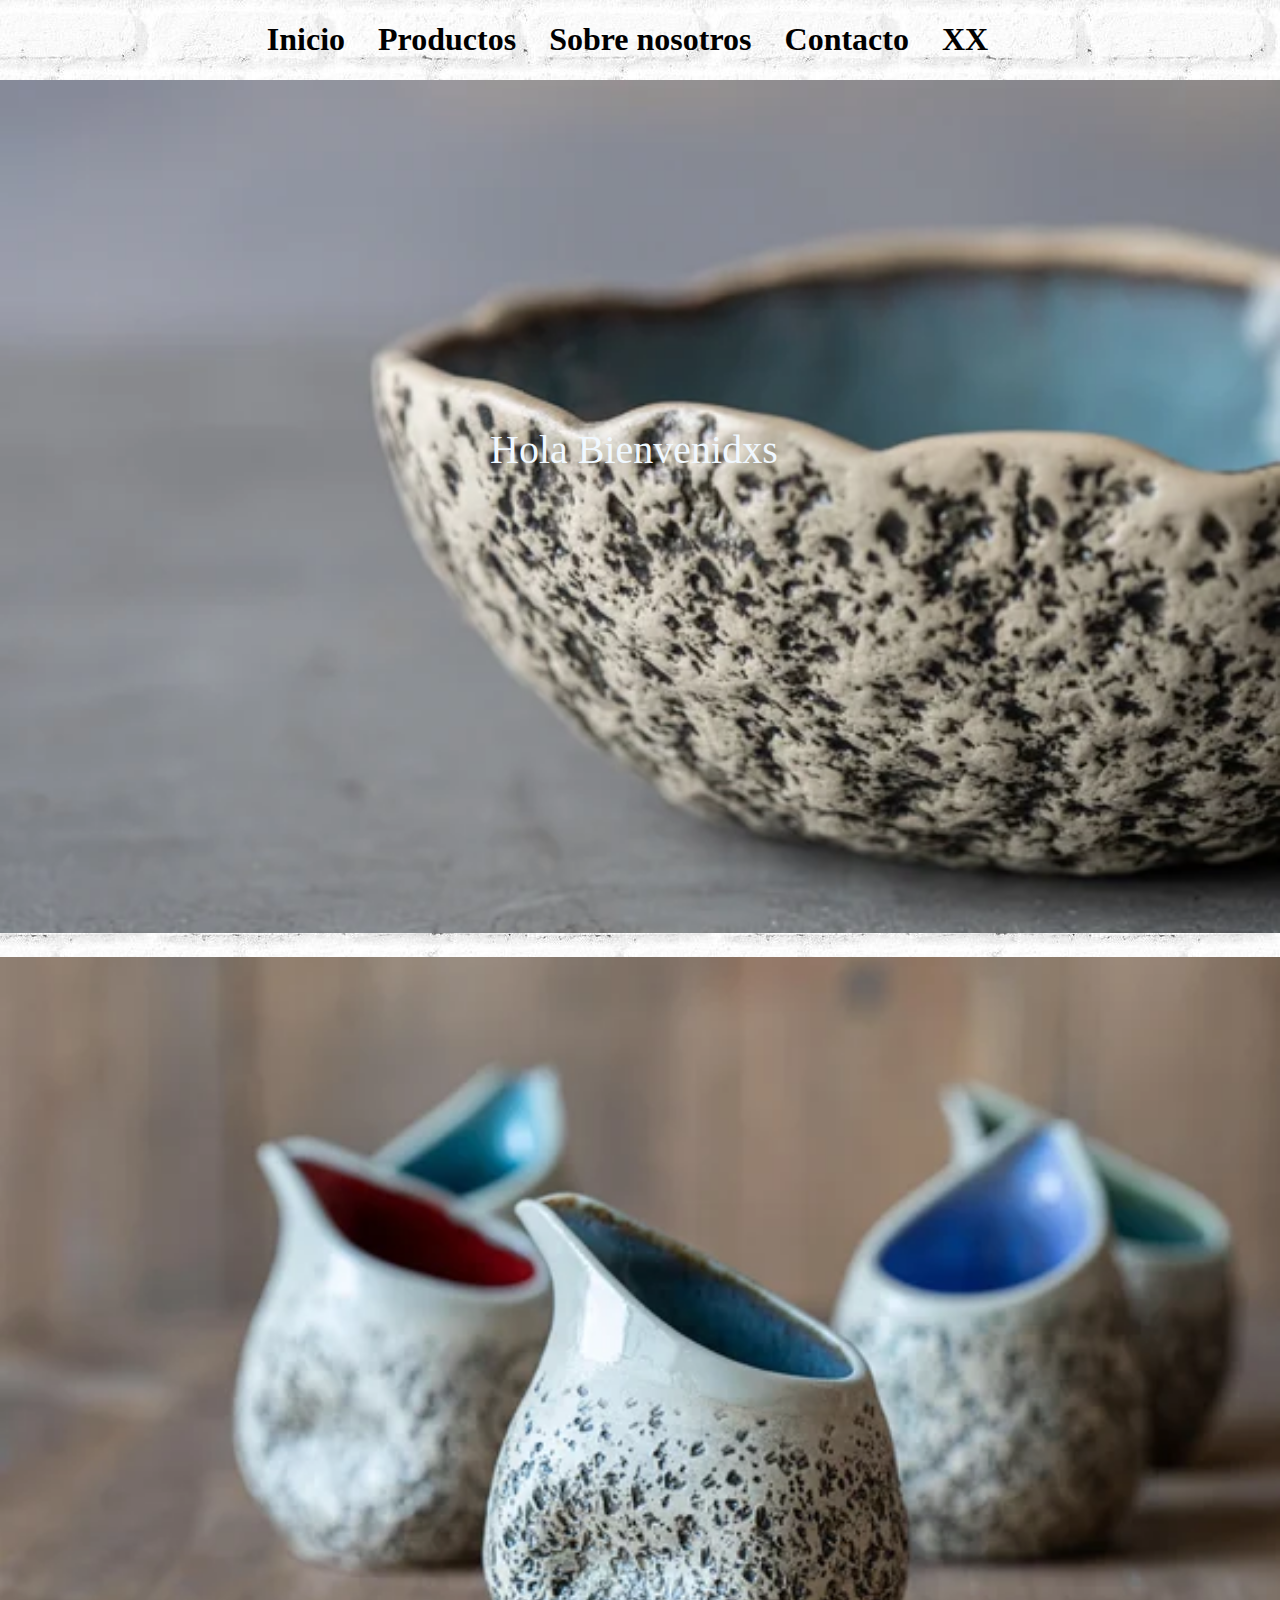
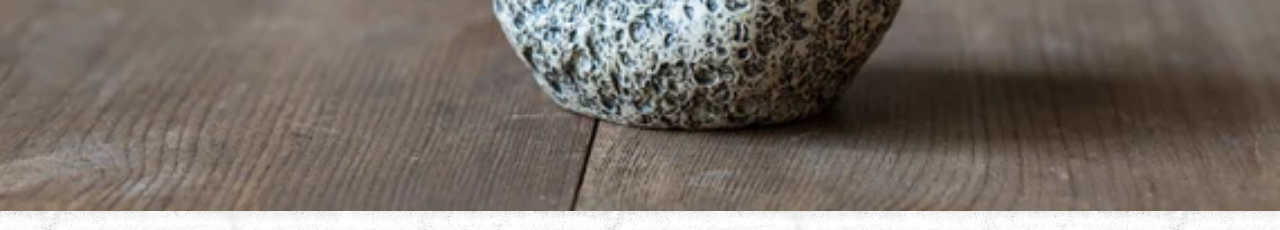
<file: index.html>
<!DOCTYPE html>
<html lang="es"
    <head>
        <meta name="viewport" content="width=device-width, initial-scale=1">
    <title>CERAMICAS</title>
        <link rel="stylesheet" href="style.css"
    </head>
    <body>
        <body background="background2.jpg"></body>
        <header>
                     <div class="text-center">
              <h1> 
            <a href="index.html">Inicio</a>
            <a href="productos.html">Productos</a>
            <a href="sobrenosotros.html">Sobre nosotros</a>
            <a href="contacto.html">Contacto</a>
            <a href="xx.html">XX</a>
              </h1>
                     </div> 
        </header>
        <div class="conteiner">
           <p>Hola</p>
           <ul>
            <li>Bienvenidxs</li>
            <li>♥</li>
             </ul>
        </div>
        <div class="imagen">
        <img src="ceramica2jpg.webp" alt=""
        </div>
        <div class="imagen">
            <img src="ceramica3.webp" alt=""
        </div>
       </body>
</html>
</file>
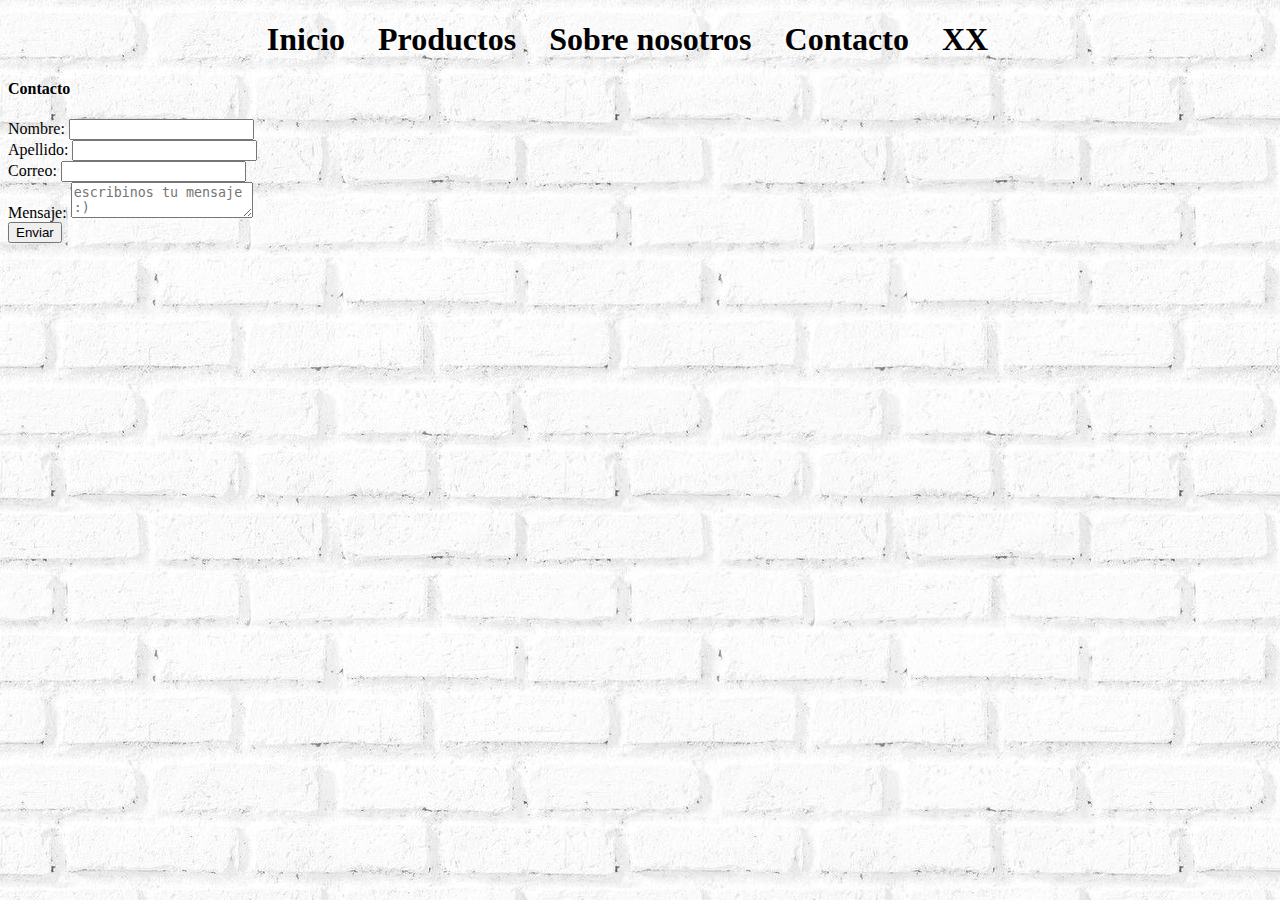
<file: Contacto.html>
<!DOCTYPE html>
<html lang="es">
    <head>
        <meta charset="UTF-8">
        <meta name="viewport" content="width=device-width, initial-scale=1">
<title>Contacto</title>
<link href="https://cdn.jsdelivr.net/npm/bootstrap@5.2.1/dist/css/bootstrap.min.css" rel="stylesheet" integrity="sha384-iYQeCzEYFbKjA/T2uDLTpkwGzCiq6soy8tYaI1GyVh/UjpbCx/TYkiZhlZB6+fzT" crossorigin="anonymous">
    <link rel="stylesheet" href="contacto.css">    
  </head>
    <body>
        <header>
            <h1> 
                <a href="index.html">Inicio</a>
                <a href="productos.html">Productos</a>
                <a href="sobrenosotros.html">Sobre nosotros</a>
                <a href="contacto.html">Contacto</a>
                <a href="xx.html">XX</a>
                  </h1>
        </header>
                <body background="background2.jpg"></body>
    <section class="d-flex justify-content-center">
        <div class="card col-sm-4 p-4">
            <div class="mb-3">
                    <h4>Contacto</h4>
                </div>
                <div class="mb-2">
                    <form action="">
                        <div class="mb-2">
                    <label for="nombre">Nombre:</label>
                    <input type="text" class="formcontrol" name="nombre" id="nombre" placeholder=""
                 </div>
                <div class="mb-2">
                    <label for="apellido">Apellido:</label>
                    <input type="text" class="formcontrol" name="apellido" id="apellido" placeholder=""
                </div>
                <div class="mb-2">
                        <label for="correo">Correo:</label>
                        <input type="text" class="formcontrol" name="correo" id="correo" placeholder=""
                    </div>
                    <div class="mb-2">
                        <label for="mensaje">Mensaje:</label>
                        <textarea name="mensaje" id="mensaje" class="form-control" placeholder="escribinos tu mensaje :)"></textarea> 
                    </div>
                    <div class="mb-2">
                        <button class="btn btn-primary">Enviar</button>
                    </div>
                    </form>
                </div>
        </div>
</section>
<script src="https://cdn.jsdelivr.net/npm/bootstrap@5.2.1/dist/js/bootstrap.bundle.min.js" integrity="sha384-u1OknCvxWvY5kfmNBILK2hRnQC3Pr17a+RTT6rIHI7NnikvbZlHgTPOOmMi466C8" crossorigin="anonymous"></script>
 </body>
</html>
</file>
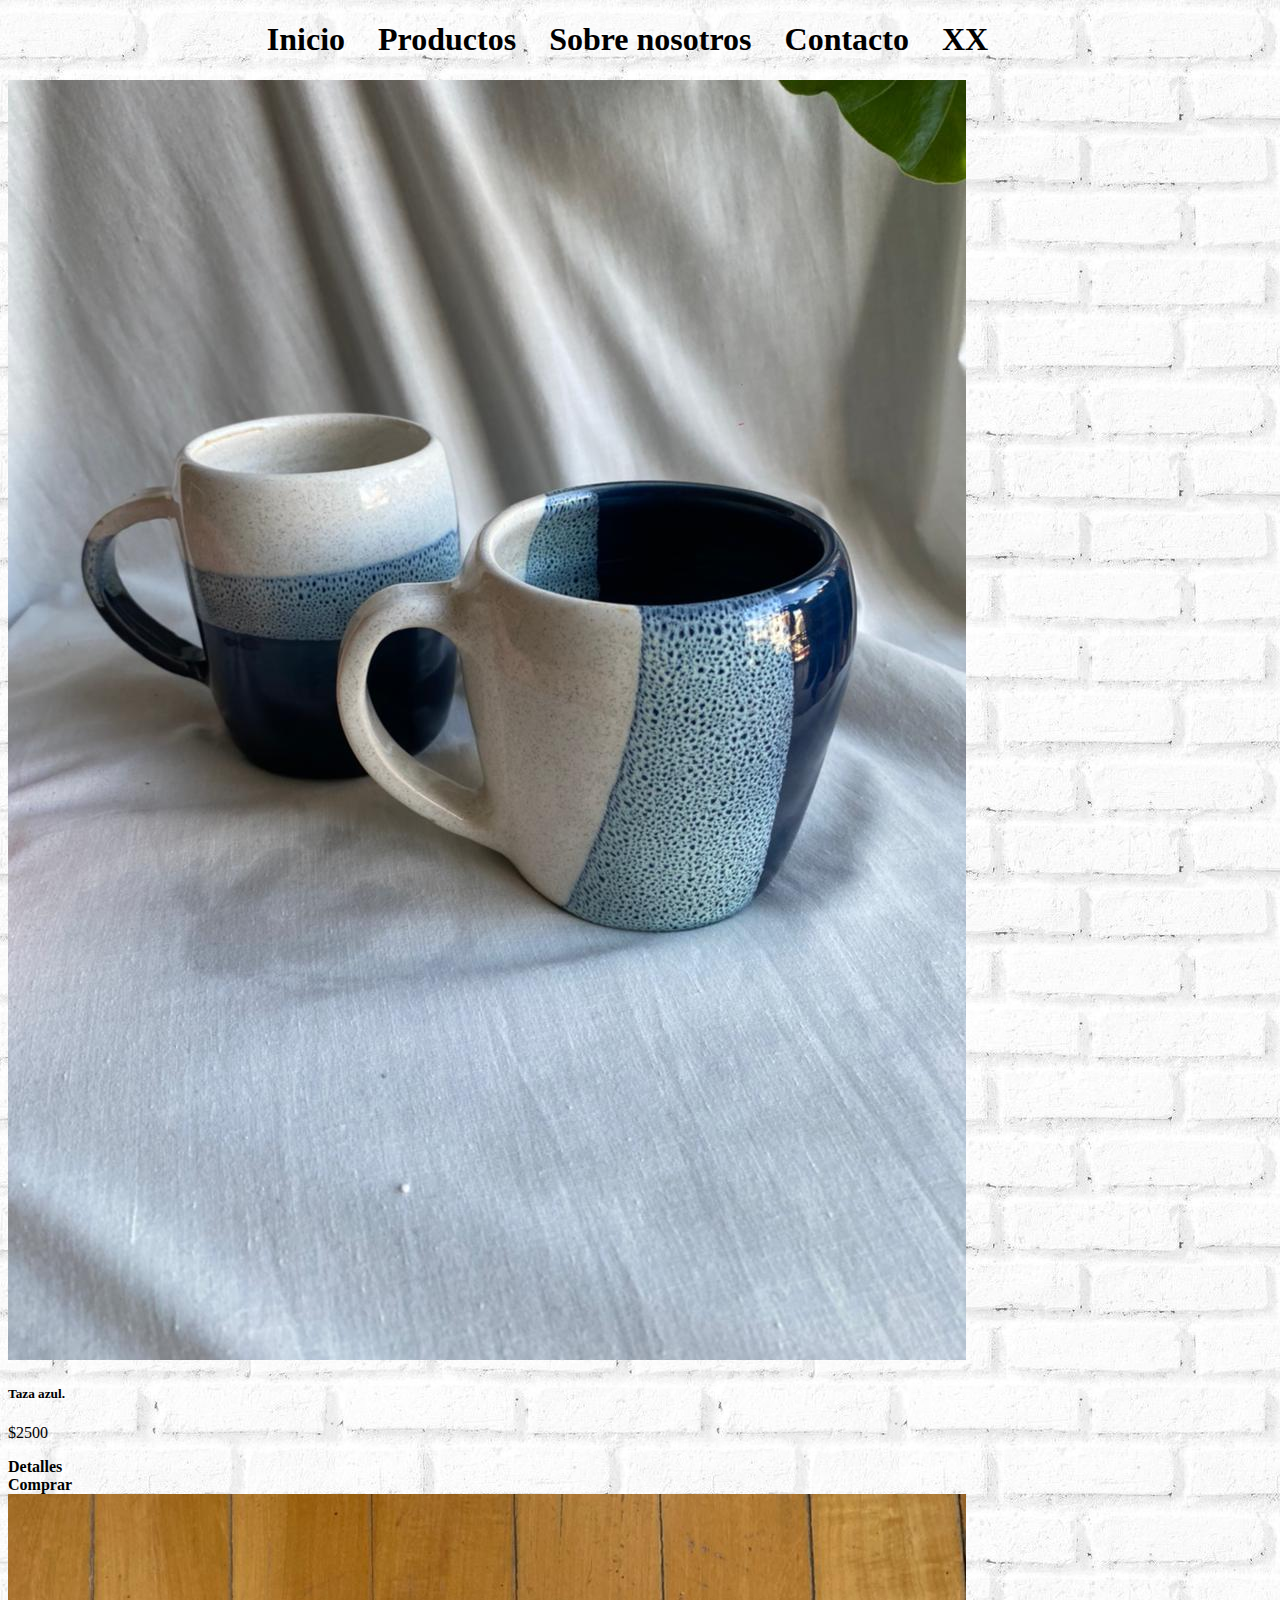
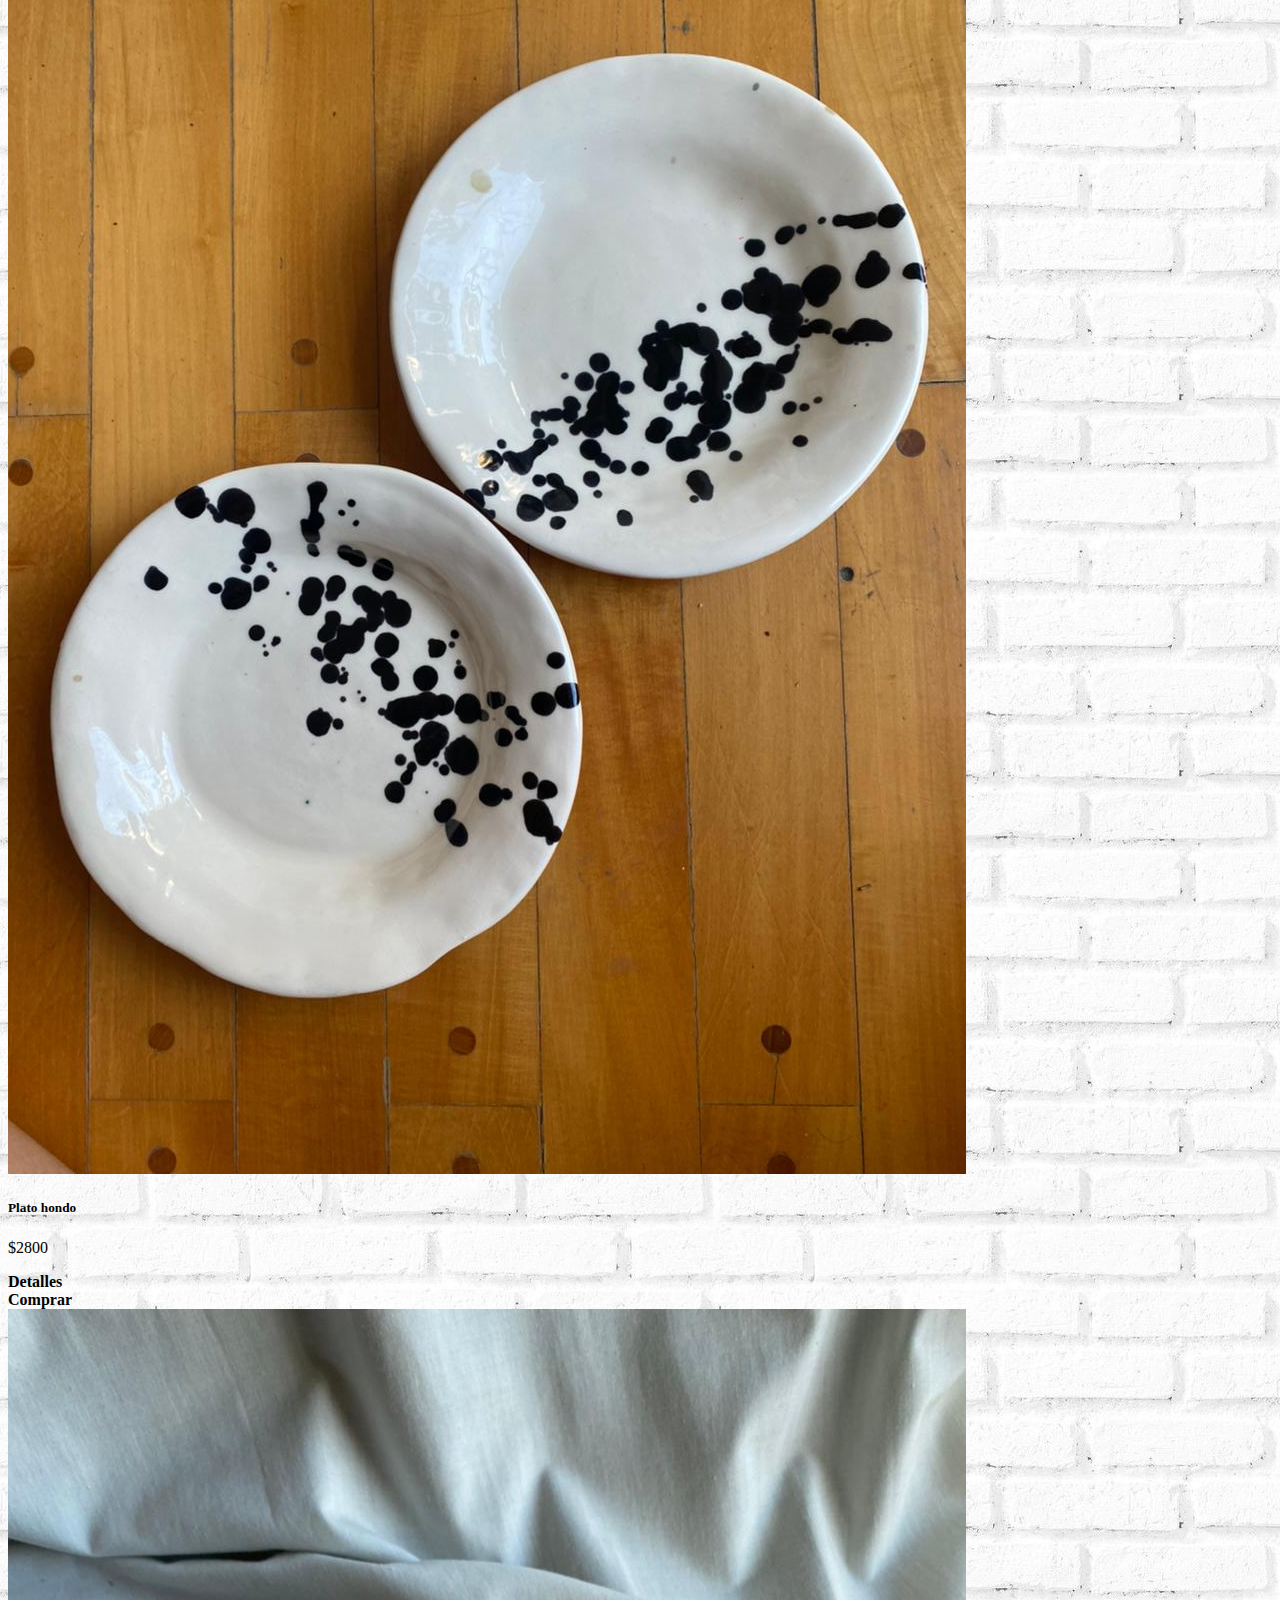
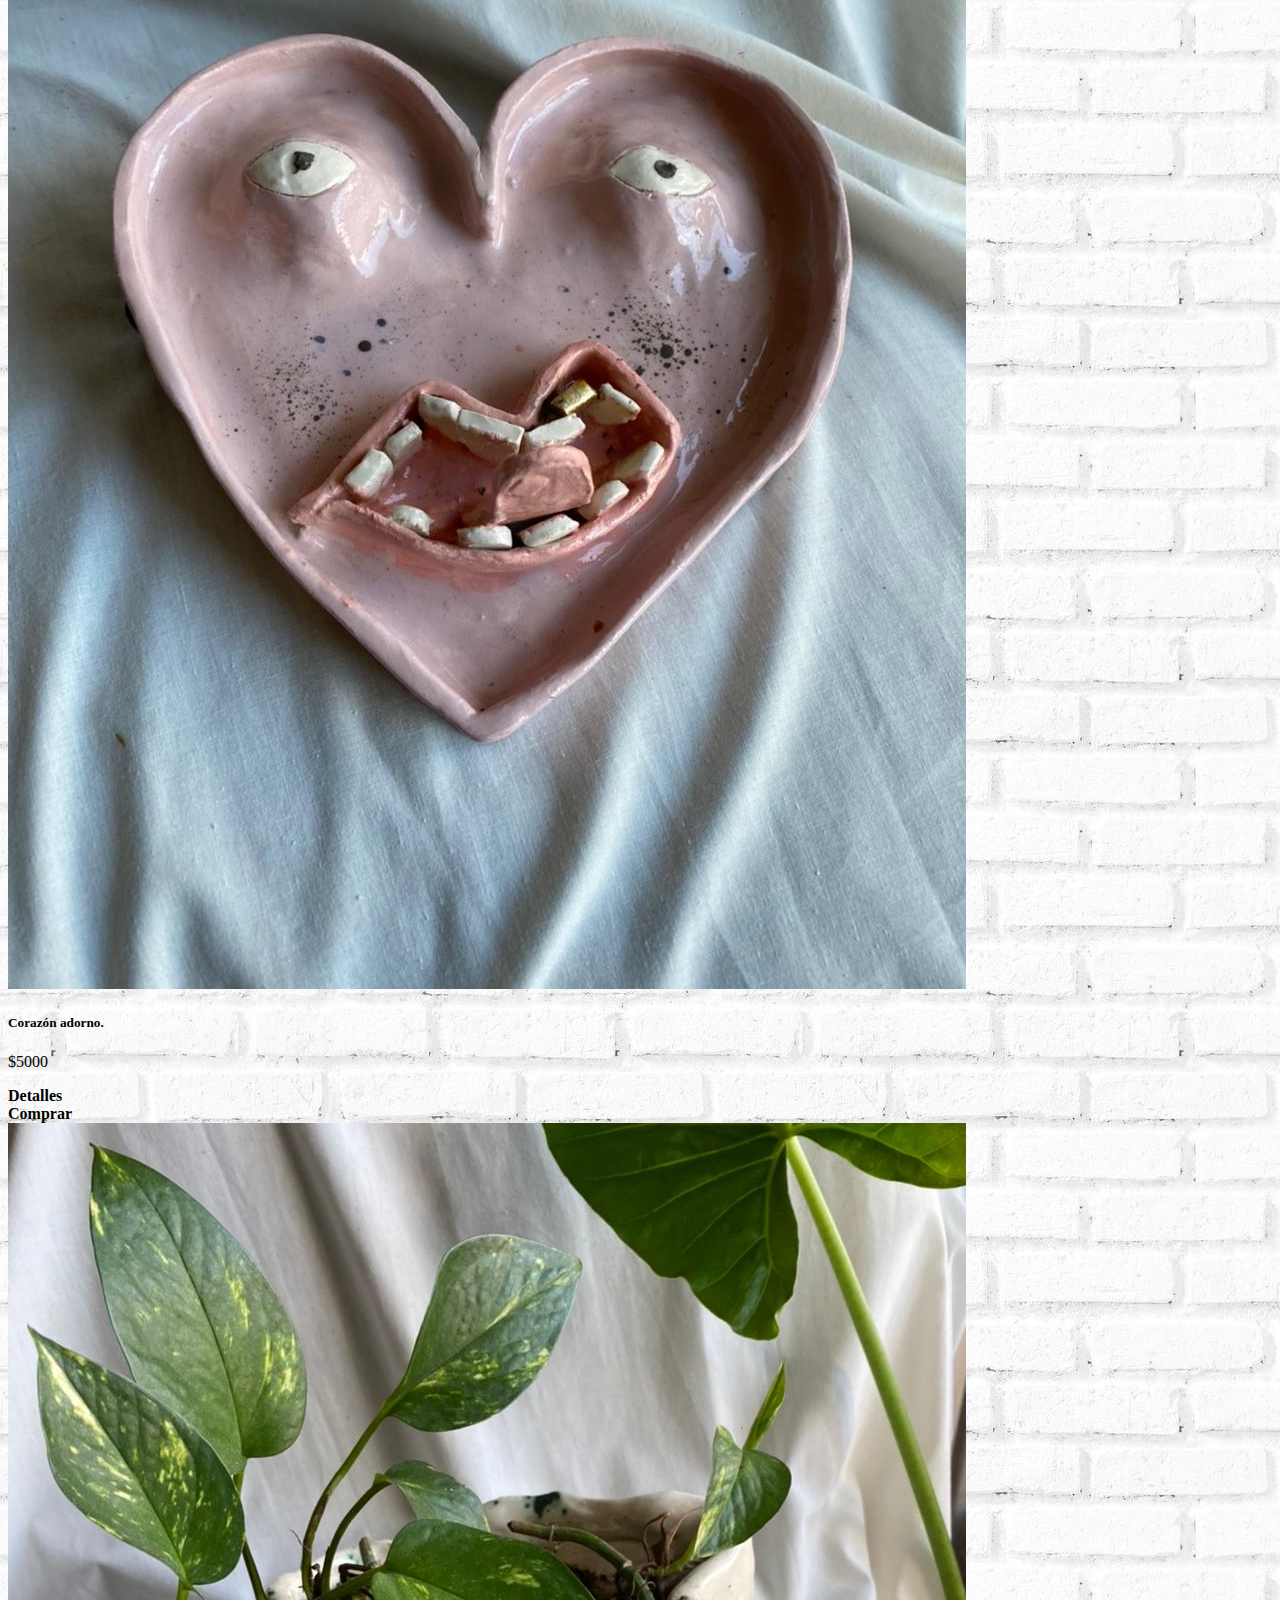
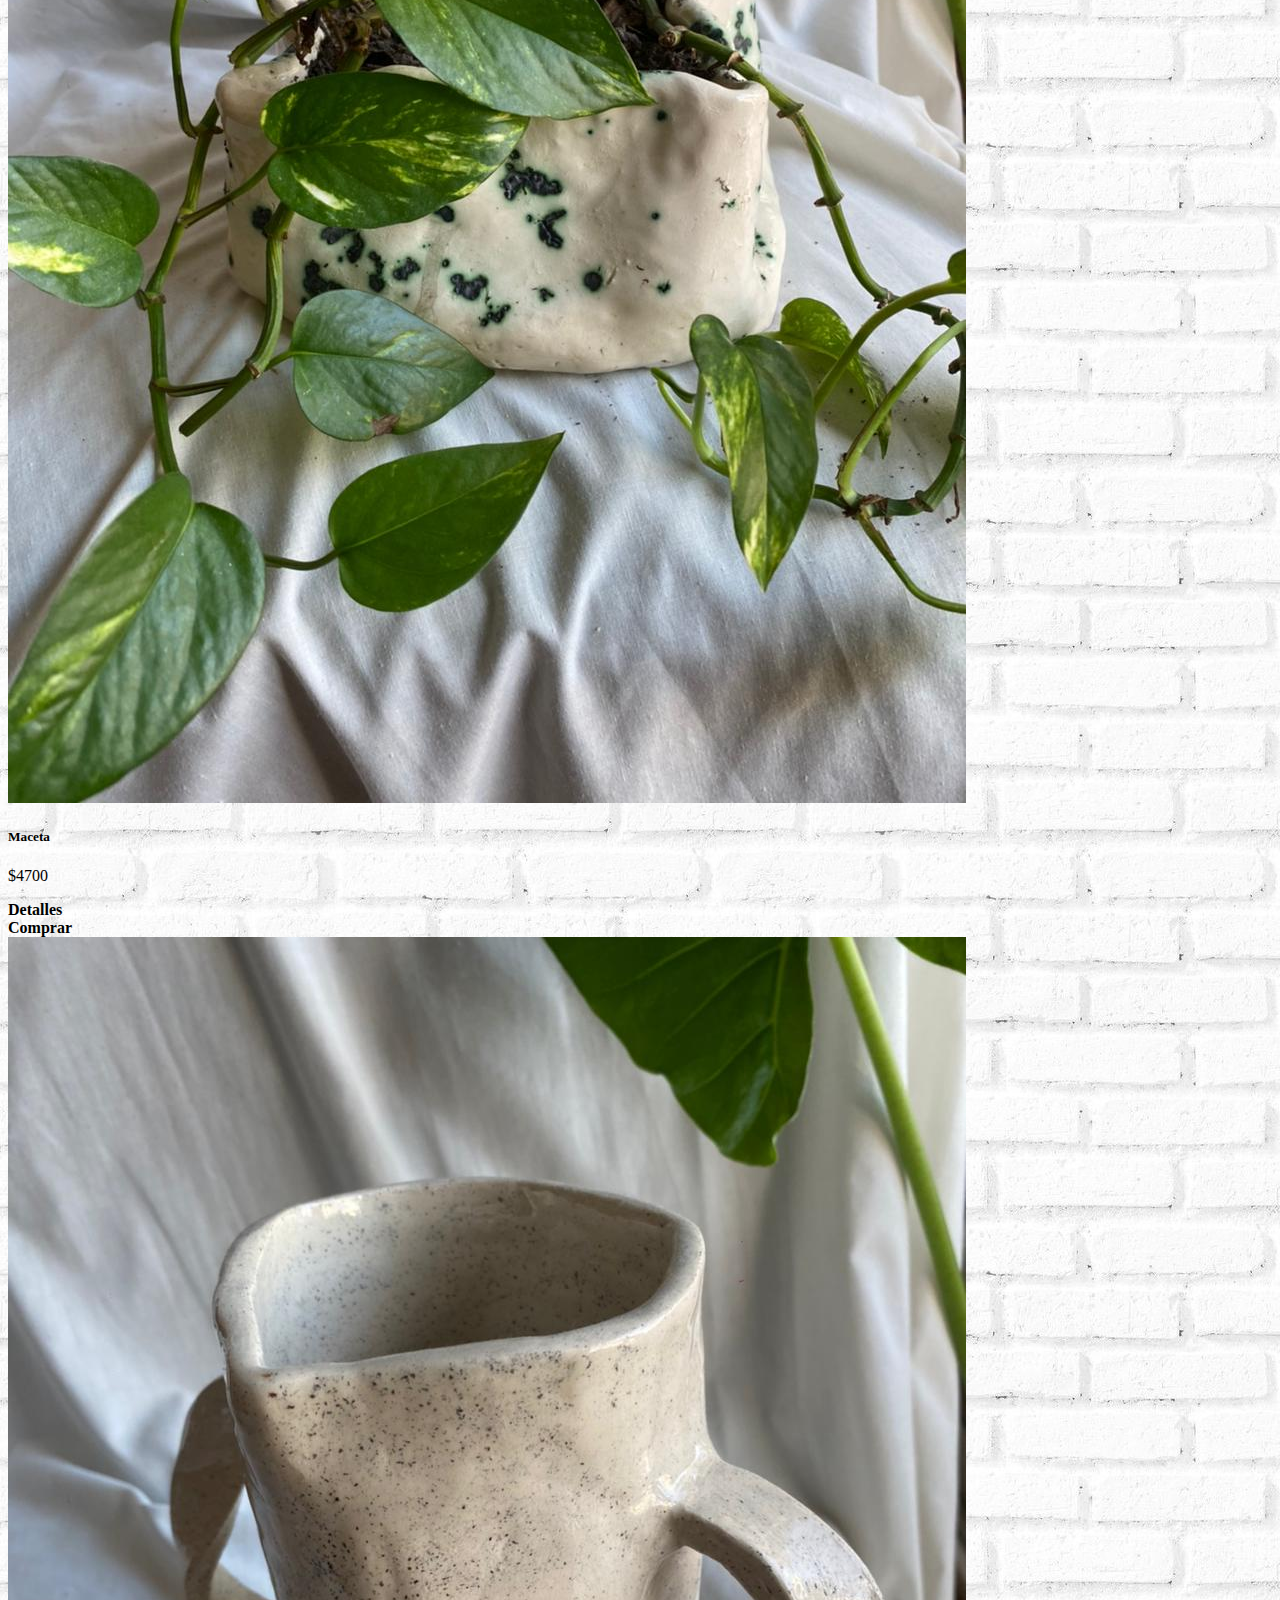
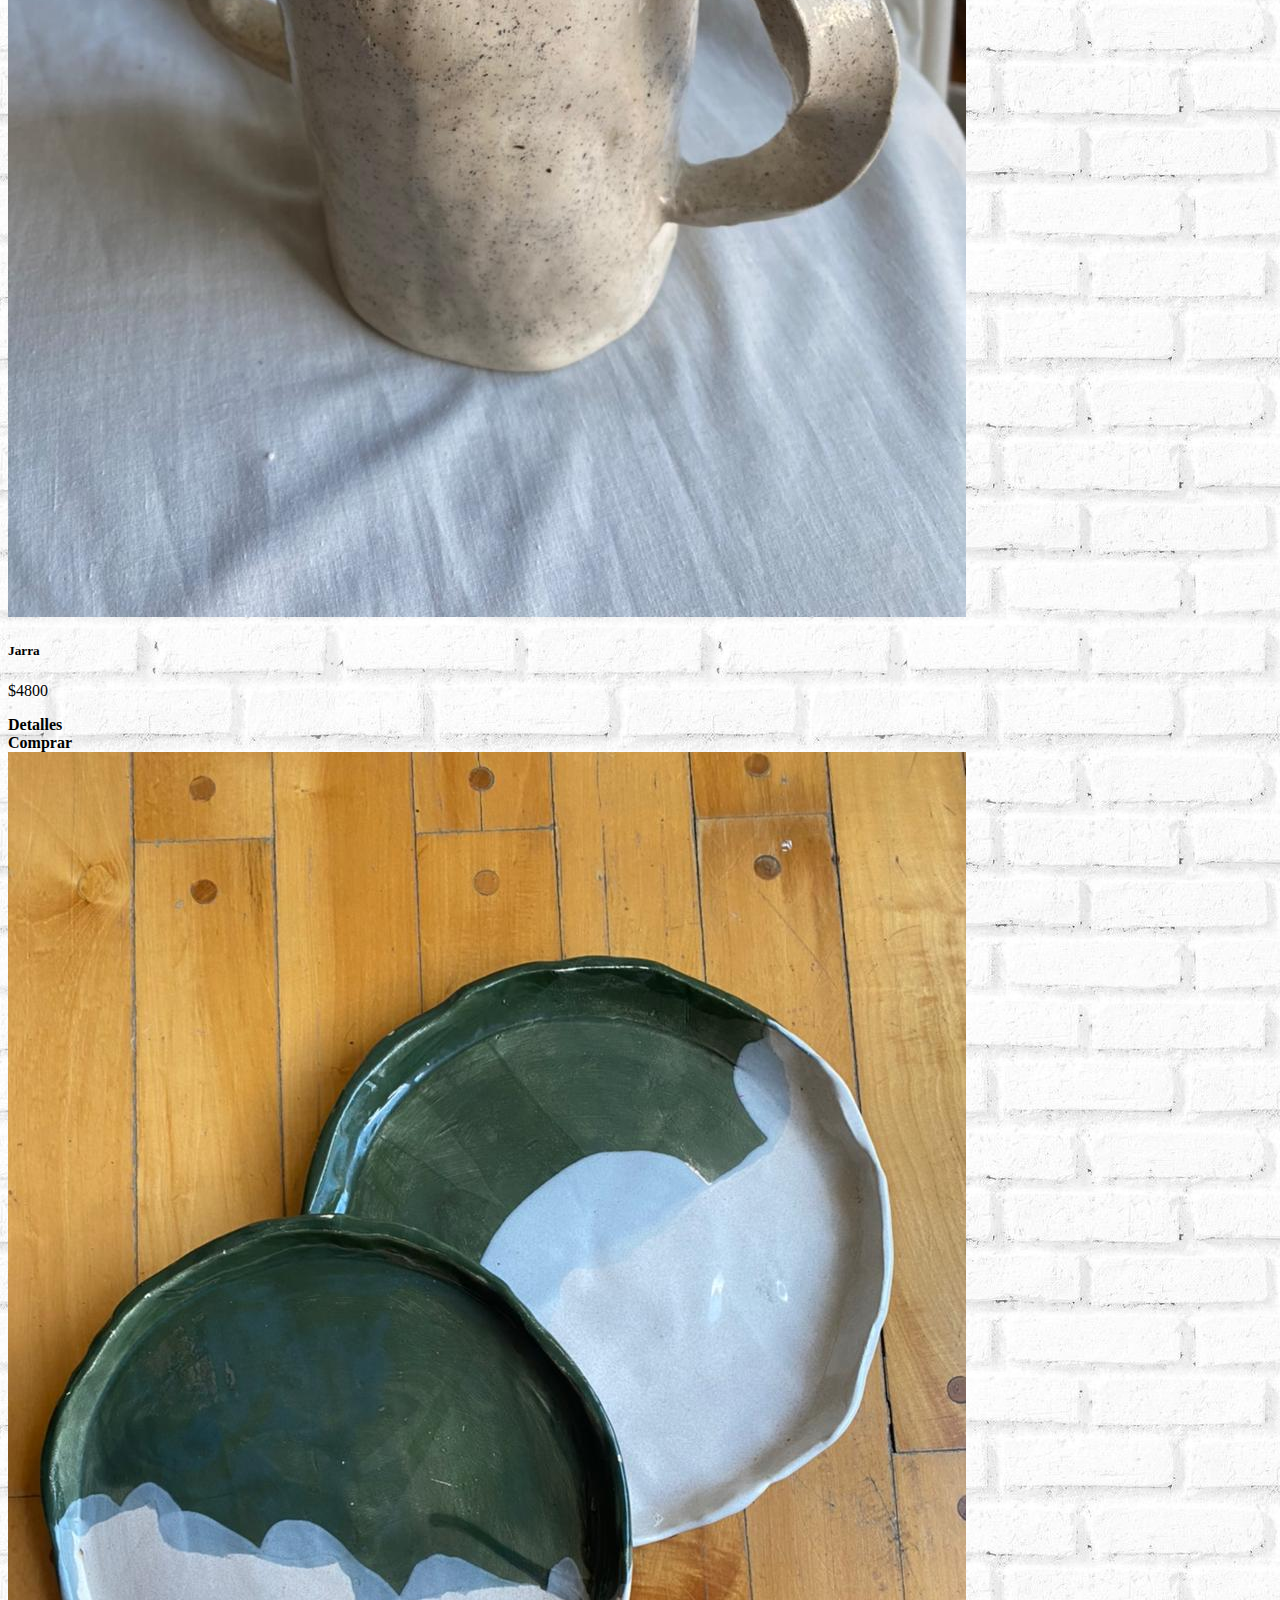
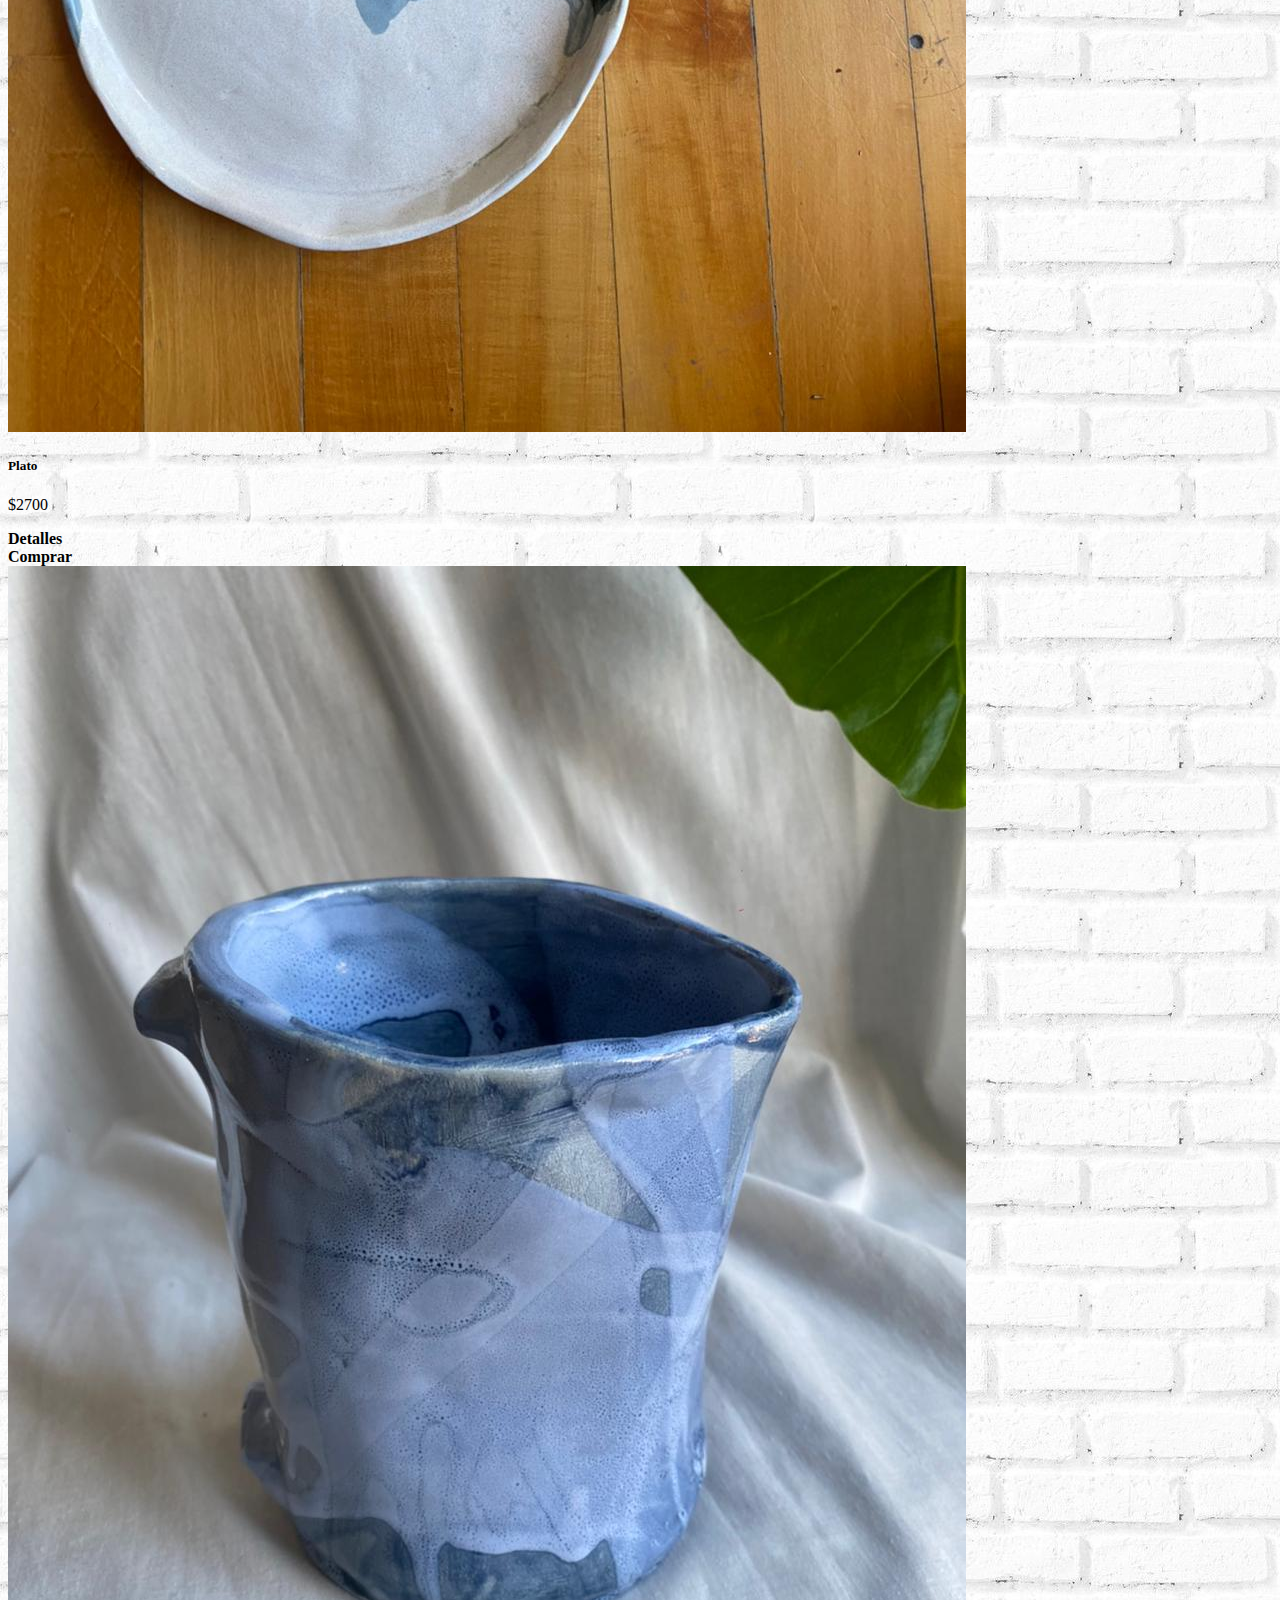
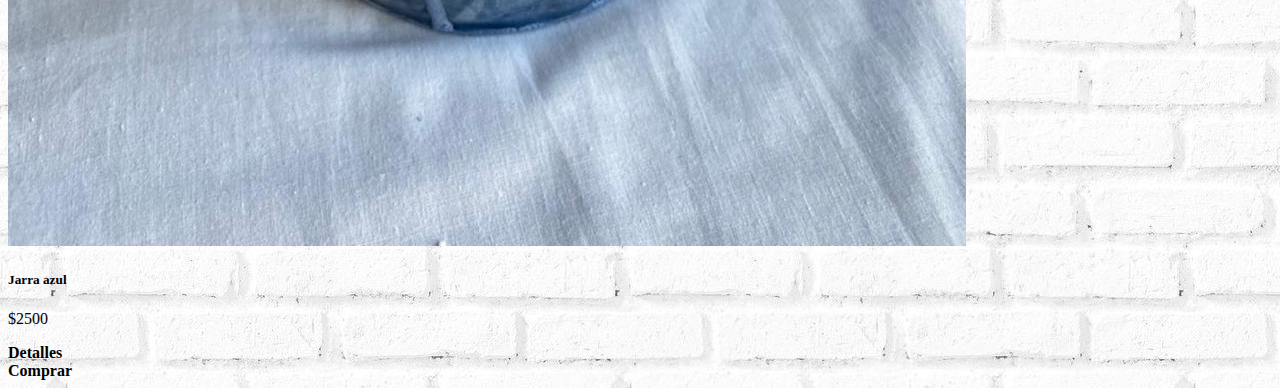
<file: Productos.html>
<!DOCTYPE html>
<html lang="es">
  <head>
    <meta charset="UTF-8">
    <meta name="viewport" content="width=device-width, initial-scale=1">
    <title>Productos</title>
    <link rel="stylesheet" href="Productos.css">
    <link href="https://cdn.jsdelivr.net/npm/bootstrap@5.2.1/dist/css/bootstrap.min.css" rel="stylesheet" integrity="sha384-iYQeCzEYFbKjA/T2uDLTpkwGzCiq6soy8tYaI1GyVh/UjpbCx/TYkiZhlZB6+fzT" crossorigin="anonymous">
  </head>
    <body>
        <header>
               <h1> 
        <a href="index.html">Inicio</a> 
        <a href="productos.html">Productos</a>
        <a href="sobrenosotros.html">Sobre nosotros</a>
        <a href="contacto.html">Contacto</a>
        <a href="xx.html">XX</a>
              </h1>
        </header>
    <body background="background2.jpg"></body>
    <script src="https://cdn.jsdelivr.net/npm/bootstrap@5.2.1/dist/js/bootstrap.bundle.min.js" integrity="sha384-u1OknCvxWvY5kfmNBILK2hRnQC3Pr17a+RTT6rIHI7NnikvbZlHgTPOOmMi466C8" crossorigin="anonymous"></script>
  <main>
  <div class="container">
    <div class="row row-cols-1 row-cols-sm-2 row-cols-md-3 g-3">
      <div class="col">
        <div class="card shadow-sm">
          <img src="imagenes/taza.jpeg"
          <div class="card-body">
            <h5 class="card-title">Taza azul.</h5>
            <p class="card-text"> $2500</p>
            <div class="d-flex justify-content-between align-items-center">
              <div class="btn-group">
                <a href="" class="btn btn-primary">Detalles</a> 
               </div>
              <a href="" class="btn btn-success">Comprar</a> 
            </div>
          </div>
        </div>
        <div class="col">
          <div class="card shadow-sm">
            <img src="imagenes/plato.jpg"
            <div class="card-body">
              <h5 class="card-title">Plato hondo</h5>
              <p class="card-text"> $2800</p>
              <div class="d-flex justify-content-between align-items-center">
                <div class="btn-group">
                  <a href="" class="btn btn-primary">Detalles</a> 
                 </div>
                <a href="" class="btn btn-success">Comprar</a> 
              </div>
            </div>
          </div>
          <div class="col">
            <div class="card shadow-sm">
              <img src="imagenes/corazon.jpg"
              <div class="card-body">
                <h5 class="card-title">Corazón adorno.</h5>
                <p class="card-text"> $5000</p>
                <div class="d-flex justify-content-between align-items-center">
                  <div class="btn-group">
                    <a href="" class="btn btn-primary">Detalles</a> 
                   </div>
                  <a href="" class="btn btn-success">Comprar</a> 
                </div>
              </div>
            </div>
            <div class="col">
              <div class="card shadow-sm">
                <img src="imagenes/maceta.jpg"
                <div class="card-body">
                  <h5 class="card-title">Maceta</h5>
                  <p class="card-text"> $4700</p>
                  <div class="d-flex justify-content-between align-items-center">
                    <div class="btn-group">
                      <a href="" class="btn btn-primary">Detalles</a> 
                     </div>
                    <a href="" class="btn btn-success">Comprar</a> 
                  </div>
                </div>
              </div>
              <div class="col">
                <div class="card shadow-sm">
                  <img src="imagenes/jarra.jpg"
                  <div class="card-body">
                    <h5 class="card-title">Jarra</h5>
                    <p class="card-text"> $4800</p>
                    <div class="d-flex justify-content-between align-items-center">
                      <div class="btn-group">
                        <a href="" class="btn btn-primary">Detalles</a> 
                       </div>
                      <a href="" class="btn btn-success">Comprar</a> 
                    </div>
                  </div>
                </div>
                <div class="col">
                  <div class="card shadow-sm">
                    <img src="imagenes/plato2.jpg"
                    <div class="card-body">
                      <h5 class="card-title">Plato</h5>
                      <p class="card-text"> $2700</p>
                      <div class="d-flex justify-content-between align-items-center">
                        <div class="btn-group">
                          <a href="" class="btn btn-primary">Detalles</a> 
                         </div>
                        <a href="" class="btn btn-success">Comprar</a> 
                      </div>
                    </div>
                  </div>
                  <div class="col">
                    <div class="card shadow-sm">
                      <img src="imagenes/jarra2.jpg"
                      <div class="card-body">
                        <h5 class="card-title">Jarra azul</h5>
                        <p class="card-text"> $2500</p>
                        <div class="d-flex justify-content-between align-items-center">
                          <div class="btn-group">
                            <a href="" class="btn btn-primary">Detalles</a> 
                           </div>
                          <a href="" class="btn btn-success">Comprar</a> 
                        </div>
                      </div>
                    </div>
      </div>
     </div>
  </div>  
 </main>
  </body>
</html>
</file>
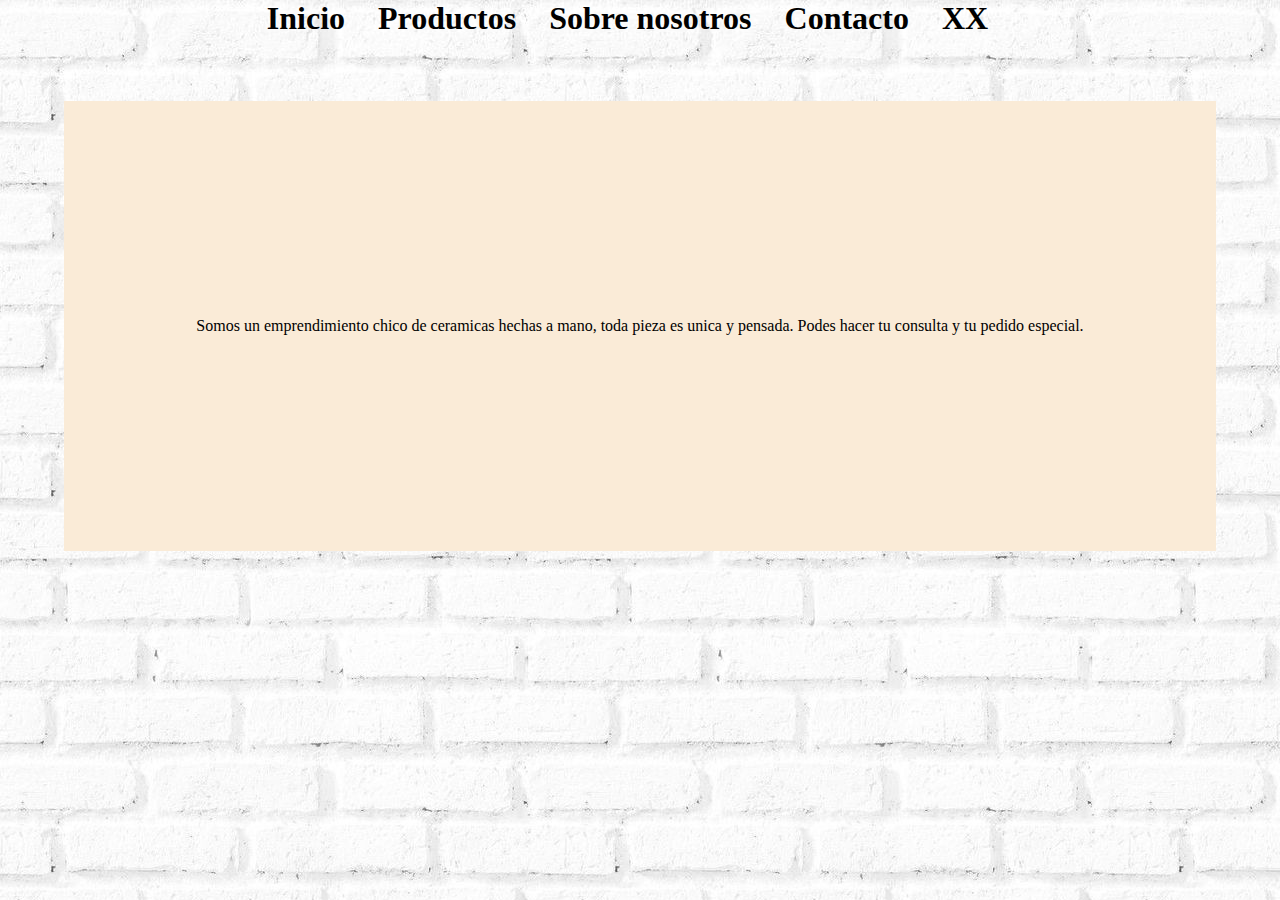
<file: Sobrenosotros.html>
<html>
    <head>
        <title> Sobre Nosotros</title>
    <link rel="stylesheet" href="sobrenosotros.css">   
    <script src="<!-- CSS only -->
        <link href="https://cdn.jsdelivr.net/npm/bootstrap@5.2.1/dist/css/bootstrap.min.css" rel="stylesheet" integrity="sha384-iYQeCzEYFbKjA/T2uDLTpkwGzCiq6soy8tYaI1GyVh/UjpbCx/TYkiZhlZB6+fzT" crossorigin="anonymous">"></script>
    </head>
    <header>
    <h1> 
        <a href="index.html">Inicio</a>
        <a href="productos.html">Productos</a>
        <a href="sobrenosotros.html">Sobre nosotros</a>
        <a href="contacto.html">Contacto</a>
        <a href="xx.css">XX</a>
          </h1>
    </header>
    <body>
     <div class="conteiner"
     <h1>Somos un emprendimiento chico de  ceramicas hechas a mano, toda pieza es unica y pensada. Podes hacer tu consulta y tu pedido especial.</h1>
    </div>
     <body background="background2.jpg"
    </body>
</html>
</file>
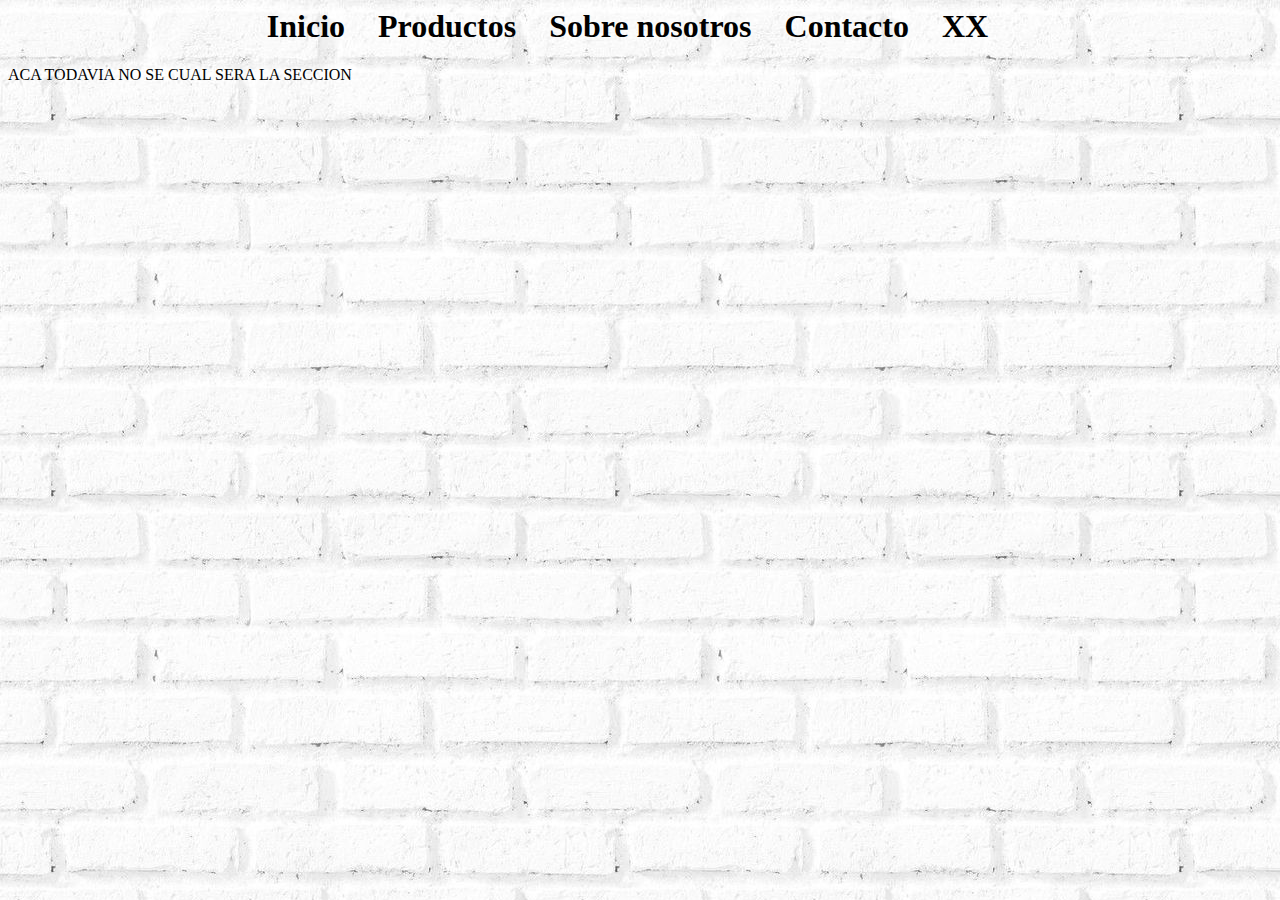
<file: xx.html>
<html>
    <head>
        <title> Sobre Nosotros</title>
    <link rel="stylesheet" href="xx.css">    
    </head>
    <header>
    <h1> 
        <a href="index.html">Inicio</a>
        <a href="productos.html">Productos</a>
        <a href="sobrenosotros.html">Sobre nosotros</a>
        <a href="contacto.html">Contacto</a>
        <a href="xx.html">XX</a>
          </h1>
    </header>
    <body>
        <body background="background2.jpg"
        <p>ACA TODAVIA NO SE CUAL SERA LA SECCION</p>
</body>
</html>
</file>
<file: style.css>
body{
    margin: 0;
    padding: 0;
}

.text-center {
    text-align: center; 
}
.logo img{
    height: 150px;
    align-items: center;
}
a{
    text-decoration: none;
    color: black;
    font-weight: 600;
    padding-right: 25px;
}
a:hover{
    color: brown;
}
.imagen {
    text-align: center;
    margin: 20px 0 15px 0;
}
.contenedor-imagenes{
    display: flex;
    width: 85%;
    margin: auto;
    justify-content: space-around;
    flex-wrap: wrap;
    border-radius: 2px;
}
.contenedor-imagenes{
    width: 50%;
    position: relative;
    height: 250px;
    margin-bottom: 5px
}
.imagen img{
    width: 100%;
    height: 100%;
    object-fit: cover;
}

.conteiner {
    display: flex;
    width: 300px;
    height: 40px;
    color: aliceblue;
    font-size: 40px;
    line-height: 40px;
    position: absolute;
    top: 0;
    right: 0;
    bottom: 0;
    left: 0;
    margin: auto;

    overflow: hidden;
}
 ul {
    list-style: none;
    padding-left: 10px;
    animation: cambiar 6s infinite;
 }
ul, p {
    margin-top: 0;
}
@keyframes cambiar {
    0%{margin-top: 0;}
    20%{margin-top: 0;}
    25%{margin-top: -40px;}
    50% {margin-top: -40;}
    55% {margin-top: -80;}
    80% {margin-top: -80;}
    85% {margin-top: -40;}
    95% {margin-top: -40;}
    100% {margin-top: 0;}
}
</file>
<file: contacto.css>
header{
    text-align: center;
    text-decoration: none;
}
a{
    text-decoration: none;
    color: black;
    font-weight: 600;
    padding-right: 25px;
}
a:hover{
    color: brown;
}
$form-text-color{
    color: pink;
}
</file>
<file: Productos.css>
a{
    text-decoration: none;
    color: black;
    font-weight: 600;
    padding-right: 25px;
}
a:hover{
    color: brown;
}
header{
    text-align: center;
}
.header{
    text-decoration: none;
}
</file>
<file: sobrenosotros.css>
header{
    text-align: center;
}
  
a{
    text-decoration: none;
    color: black;
    font-weight: 600;
    padding-right: 25px;
}
a:hover{
    color: brown;
}
*{
    margin: 0;
    padding: 0;
}
    

    body{
        font-size: medium
    
    }
    .conteiner{
        background-color: antiquewhite;
        height: 50vh;
        margin: 5%;
        display: flex;
        justify-content: center;
        align-items: center;
    }
</file>
<file: xx.css>
a{
    text-decoration: none;
    color: black;
    font-weight: 600;
    padding-right: 25px;
}
a:hover{
    color: brown;
}
header{
    text-align: center;
}
</file>
